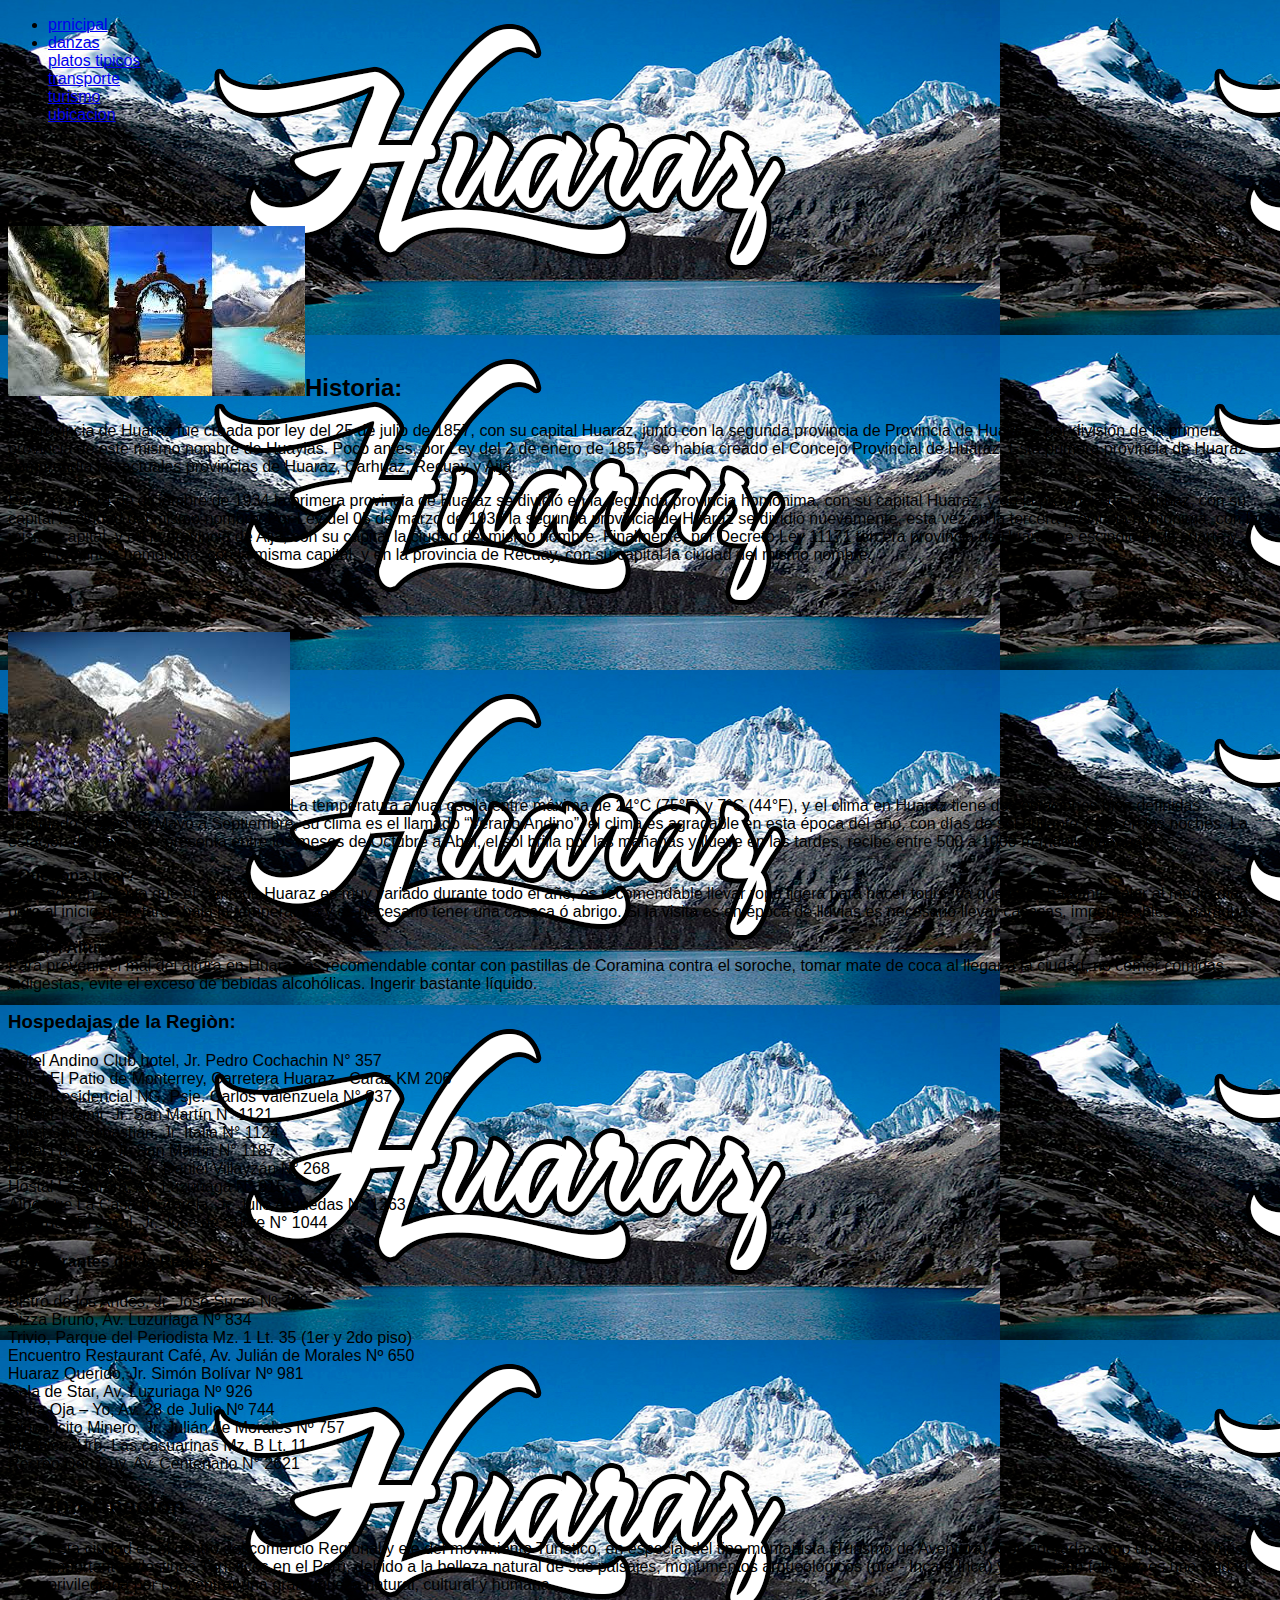
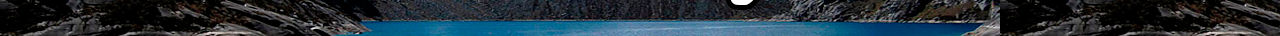
<file: index.html>
<!DOCTYPE html>
<head>
	<title> Huaraz </title>
<link href="file:///C|/Users/vidau/Downloads/PAGINA WEB/estilos.css" rel="stylesheet" type="text/css" media="screen" />
<style type="text/css">
body {
	background-image: url(Baner.png);
}
body,td,th {
	font-family: Arial, Helvetica, sans-serif;
}
</style>
<meta charset="iso-8859-1">
</head>
<body>
<div id="wrapper">
	<div id="header">
	  <div id="logo"></div>
	</div>
	<!-- end #header -->
	<div id="menu">
	  <ul>
			<li class="current_page_item"><a href="index.html">prnicipal</a></li>
			<li><a href="Danzas.html" class="current_page_item">danzas</a></li>
			<li><a href="PlatosTipicos.html" class="current_page_item">platos tipicos</a></li>
			<li><a href="Transporte.html" class="current_page_item">transporte</a></li>
			<li><a href="Turismo.html" class="current_page_item">turismo</a></li>
			<li><a href="#">ubicacion</a></li>
		</ul>
	</div>
  <!-- end #menu -->
	<div id="page">
		<div id="page-bgtop">
			<div id="page-bgbtm">
				<div id="content">
					<div class="post">
						<div>
						  <table width="600" border="0">
						    <tbody>
						      <tr>
						        <td></td>
					          </tr>
					        </tbody>
					      </table>
						  <h1>&nbsp;</h1>
						  <h2><img src="Imagenes/images (5).jpg" width="297" height="170" class="alignright">Historia:</h2>
						  <p>La provincia de Huaraz fue creada por ley del 25 de julio de 1857, con su capital Huaraz, junto con la segunda provincia de Provincia de Huaylas, por divisi&oacute;n de la primera provincia de este mismo nombre de Huaylas. Poco antes, por Ley del 2 de enero de 1857, se hab&iacute;a creado el Concejo Provincial de Huaraz. Esta primera provincia de Huaraz comprend&iacute;a las actuales provincias de Huaraz, Carhuaz, Recuay y Aija.</p>
						  <p>Por Ley del 14 de diciembre de 1934 la primera provincia de Huaraz se dividi&oacute; en la segunda provincia hom&oacute;nima, con su capital Huaraz, y en la provincia de Carhuaz, con su capital la ciudad del mismo nombre. Por Ley del 05 de marzo de 1936 la segunda provincia de Huaraz se dividi&oacute; nuevamente, esta vez en la tercera provincia hom&oacute;nima, con la misma capital, y en la provincia de Aija, con su capital la ciudad del mismo nombre. Finalmente, por Decreto Ley 11171 tercera provincia de Huaraz se escindi&oacute; en la cuarta y actual provincia hom&oacute;nima, con la misma capital, y en la provincia de Recuay, con su capital la ciudad del mismo nombre.</p>
						  <h2>Clima</h2>
						  <p><img src="Imagenes/images (12).jpg" alt="flores" width="282" height="179" class="alignleft">La temperatura anual oscila entre m&aacute;xima de 24&deg;C (75&deg;F) y 7&deg;C (44&deg;F), y el clima en Huaraz tiene dos estaciones bien definidas. Templado y seco de Mayo a Septiembre, su clima es el llamado &ldquo;Verano Andino&rdquo;, el clima es agradable en esta &eacute;poca del a&ntilde;o, con d&iacute;as de sol brillante y fr&iacute;o en las noches. La estaci&oacute;n de lluvias se presenta entre los meses de Octubre a Abril, el sol brilla por las ma&ntilde;anas y llueve en las tardes, recibe entre 500 a 1000 m.mdelluviaanual.</p>
						  <p><strong>&iquest;Qu&eacute; ropa usar?</strong>&nbsp;<br>
						    Teniendo en cuenta que el clima de Huaraz es muy variado durante todo el a&ntilde;o, es recomendable llevar ropa ligera para hacer tours, ya que hace bastante calor al medio d&iacute;a, pero al inicio de la tarde baja la temperatura y es necesario tener una casaca &oacute; abrigo. Si la visita es en &eacute;poca de lluvias es necesario llevar casacas, impermeables &oacute; paraguas.<br>
						    <br>
						    <strong>Mal del Altura:</strong><br>
						    Para prevenir el mal del altura en Huaraz es recomendable contar con pastillas de Coramina contra el soroche, tomar mate de coca al llegar a la ciudad, no comer comidas indigestas, evite el exceso de bebidas alcoh&oacute;licas. Ingerir bastante l&iacute;quido.<br>
					      </p>
						  <h3>Hospedajas de la Regi&ograve;n:</h3>
						  <p>Hotel Andino Club hotel, Jr. Pedro Cochachin N&deg; 357<br>
						    Hotel El Patio de Monterrey, Carretera Huaraz - Caraz KM 206<br>
						    Hotel Residencial NG, Psje. Carlos Valenzuela N&deg; 837<br>
						    Hotel El Tumi, Jr. San Mart&iacute;n N&deg; 1121<br>
						    Hotel San Sebasti&aacute;n, Jr. Italia N&deg; 1124<br>
						    Hotel La Joya, Jr. San Mart&iacute;n N&deg; 1187<br>
						    Hostal Hatunwasi, Jr. Daniel Villayz&aacute;n N&deg; 268<br>
						    Hostal La Aurora, Av. Luzuriaga N&deg; 915<br>
						    Albergue La Casa de Zarela, Jr. Julio Arguedas N&deg; 1263<br>
						    Albergue El Jacal, Jr. Jos&eacute; de Sucre N&deg; 1044</p>
						  <h4>Restaurantes del la Region:</h4>
						  <p>Bistr&oacute; de los Andes, Jr. Jos&eacute; Sucre N&ordm; 702<br>
						    Pizza Bruno, Av. Luzuriaga N&ordm; 834<br>
						    Trivio, Parque del Periodista Mz. 1 Lt. 35 (1er y 2do piso)<br>
						    Encuentro Restaurant Caf&eacute;, Av. Juli&aacute;n de Morales N&ordm; 650<br>
						    Huaraz Querido, Jr. Sim&oacute;n Bol&iacute;var N&ordm; 981<br>
						    Sala de Star, Av. Luzuriaga N&ordm; 926<br>
						    Chifa Oja &ndash; Yo, Av. 28 de Julio N&ordm; 744<br>
						    Rinconcito Minero, Jr. Juli&aacute;n de Morales N&ordm; 757<br>
						    Mochica, Urb. Las casuarinas Mz. B Lt. 11<br>
						    Recreo Don Cuy, Av. Centenario N&deg; 2621</p>
					  </div>
					  <div></div>
					</div></div><div id="sidebar">
					<ul>
						<li>
							<h2><!-- end #sidebar -->				Informaci&oacute;n</h2>
							<p>Esta ciudad es el centro del comercio Regional y eje del movimiento Tur&iacute;stico, en especial del tipo monta&ntilde;ista (Turismo de Aventura). Considerada como uno de los m&aacute;s importantes destinos Tur&iacute;sticos en el Per&uacute;, debido a la belleza natural de sus paisajes, monumentos arqueol&oacute;gicos (pre - Inca &eacute; Inca) y su variado folklore; es una ciudad privilegiada por concentrar una gran riqueza natural, cultural y humana.<br>
						  </p>
						</li>
					</ul>
			  </div>
			  <div style="clear: both;">&nbsp;</div>
			</div>
		</div>
	</div>
	<!-- end #page -->
</div>
<!-- end #footer -->
</body>
</html>
</file>
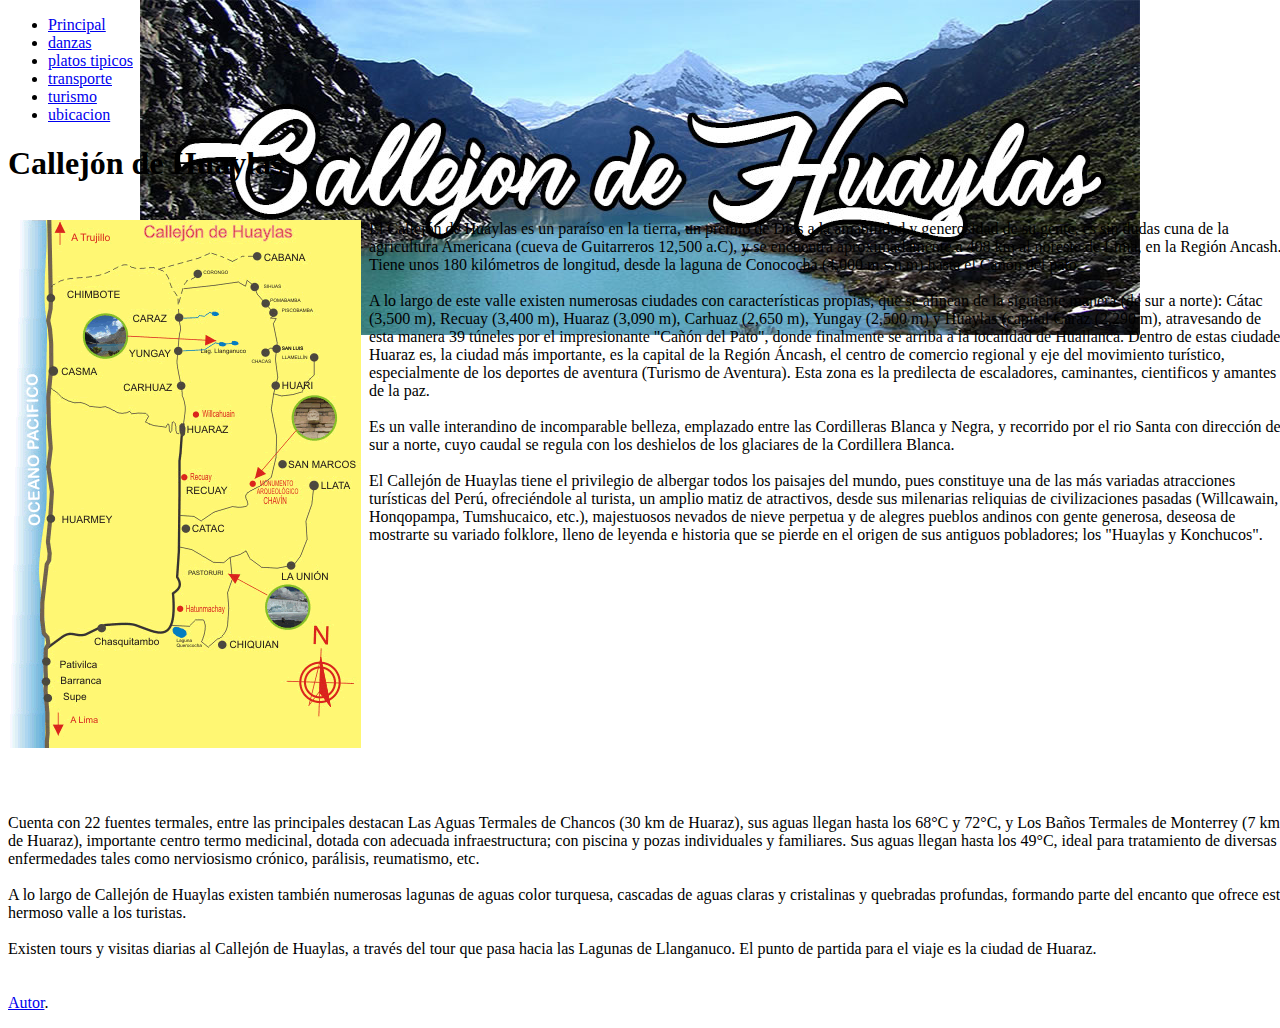
<file: callejon.html>
<!DOCTYPE html>
<head>
<title>Huaraz</title>
<link href="file:///E|/PC/Descargas/Pag. Web/estilos.css" rel="stylesheet" type="text/css" media="screen" />
<style type="text/css">
body {
	background-image: url(baner2.jpg);
	background-repeat: no-repeat;
	width: 100%;
	background-attachment: fixed;/*para que sea est�tico*/
	background-position: top center;/*arriba a la derecha*/
	background-repeat: no-repeat;/*que no se repita el fondo*/
}
#wrapper #header #logo h1 {
	font-family: Arial, Helvetica, sans-serif;
	color: #CCC;
}
.fltlft {	float: left;
	margin-right: 8px;
}
.fltrt {	float: right;
	margin-left: 8px;
}
</style>
<meta charset="iso-8859-1">
</head>
<body>
<div id="wrapper">
	<div id="header">
	  <div id="logo"></div>
  </div>
	<!-- end #header -->
  <div id="menu">
	<ul>
			<li><a href="index.html" class="current_page_item">Principal</a></li>
			<li><a href="Danzas.html" class="current_page_item">danzas</a></li>
			<li><a href="PlatosTipicos.html" class="current_page_item">platos tipicos</a></li>
			<li><a href="Transporte.html">transporte</a></li>
			<li><a href="Turismo.html" class="current_page_item">turismo</a></li>
			<li><a href="#">ubicacion</a></li>
		</ul>
  </div>
	<!-- end #menu -->
	<div id="page">
		<div id="page-bgtop">
			<div id="page-bgbtm">
				<div id="content">
					<div class="post">
						<h1><strong>Callej�n de Huaylas</strong></h1>
						<table border="0" cellspacing="0" cellpadding="0" width="100%">
						  <tbody>
						    <tr>
						      <td colspan="2"><p><img src="Imagenes/mapacallejon.gif" width="353" height="528" class="fltlft">El Callej�n de Huaylas es un para�so en la tierra, un premio de Dios a la amabilidad y generosidad de su gente, es sin dudas cuna de la agricultura Americana (cueva de Guitarreros 12,500 a.C), y se encuentra aproximadamente a 408 km al noreste de Lima, en la Regi�n Ancash. Tiene unos 180 kil�metros de longitud, desde la laguna de Conococha (4,000 m.s.n.m) hasta el Ca&ntilde;&oacute;n del pato.&nbsp;<br>
						        <br>
						        A lo largo de este valle existen numerosas ciudades con caracter&iacute;sticas propias, que se alinean de la siguiente manera (de sur a norte): C&aacute;tac (3,500 m), Recuay (3,400 m),&nbsp;Huaraz (3,090 m),&nbsp;Carhuaz&nbsp;(2,650 m),&nbsp;Yungay&nbsp;(2,500 m) y Huaylas (capital&nbsp;Caraz&nbsp;(2,290 m), atravesando de esta manera 39 t&uacute;neles por el impresionante "Ca&ntilde;&oacute;n del Pato", donde finalmente se arriba a la localidad de Huallanca. Dentro de estas ciudades Huaraz es, la ciudad m&aacute;s importante, es la capital de la Regi&oacute;n &Aacute;ncash, el centro de comercio regional y eje del movimiento tur&iacute;stico, especialmente de los deportes de aventura (Turismo de Aventura). Esta zona es la predilecta de escaladores, caminantes, cientificos y amantes de la paz.<br>
						        <br>
						        Es un valle interandino de incomparable belleza, emplazado entre las&nbsp;Cordilleras Blanca&nbsp;y Negra, y recorrido por el rio Santa con direcci&oacute;n de sur a norte, cuyo caudal se regula con los deshielos de los glaciares de la Cordillera Blanca.<br>
						        <br>
						        El Callej&oacute;n de Huaylas tiene el privilegio de albergar todos los paisajes del mundo, pues constituye una de las m&aacute;s variadas atracciones tur&iacute;sticas del Per&uacute;, ofreci&eacute;ndole al turista, un amplio matiz de atractivos, desde sus milenarias reliquias de civilizaciones pasadas (Willcawain, Honqopampa, Tumshucaico, etc.), majestuosos nevados de nieve perpetua y de alegres pueblos andinos con gente generosa, deseosa de mostrarte su variado folklore, lleno de leyenda e historia que se pierde en el origen de sus antiguos pobladores; los "Huaylas y Konchucos".</p></td>
					        </tr>
						    <tr>
						      <td><p>&nbsp;</p></td>
						      <td width="36%"><p>&nbsp;</p></td>
					        </tr>
						    <tr>
						      <td colspan="2"><p>Cuenta con 22 fuentes termales, entre las principales destacan Las Aguas Termales de Chancos (30 km de Huaraz), sus aguas llegan hasta los 68&deg;C y 72&deg;C, y Los Ba&ntilde;os Termales de Monterrey (7 km de Huaraz), importante centro termo medicinal, dotada con adecuada infraestructura; con piscina y pozas individuales y familiares. Sus aguas llegan hasta los 49&deg;C, ideal para tratamiento de diversas enfermedades tales como nerviosismo cr&oacute;nico, par&aacute;lisis, reumatismo, etc.<br>
						        <br>
						        A lo largo de Callej&oacute;n de Huaylas existen tambi&eacute;n numerosas lagunas de aguas color turquesa, cascadas de aguas claras y cristalinas y quebradas profundas, formando parte del encanto que ofrece este hermoso valle a los turistas.<br>
						        <br>
						        Existen tours y visitas diarias al Callej&oacute;n de Huaylas, a trav&eacute;s del tour que pasa hacia las Lagunas de Llanganuco. El punto de partida para el viaje es la ciudad de Huaraz.&nbsp;</p></td>
					        </tr>
					      </tbody>
					  </table>
				  <h2 class="title"><!-- end #content --></h2></div></div><div style="clear: both;"></div>
			</div>
		</div>
	</div>
	<!-- end #page -->
</div>
	<div id="footer">
		<p><a href="http://www.pheonixfsc.com/">Autor</a>.</p>
	</div>
<!-- end #footer -->
</body>
</html>
</file>
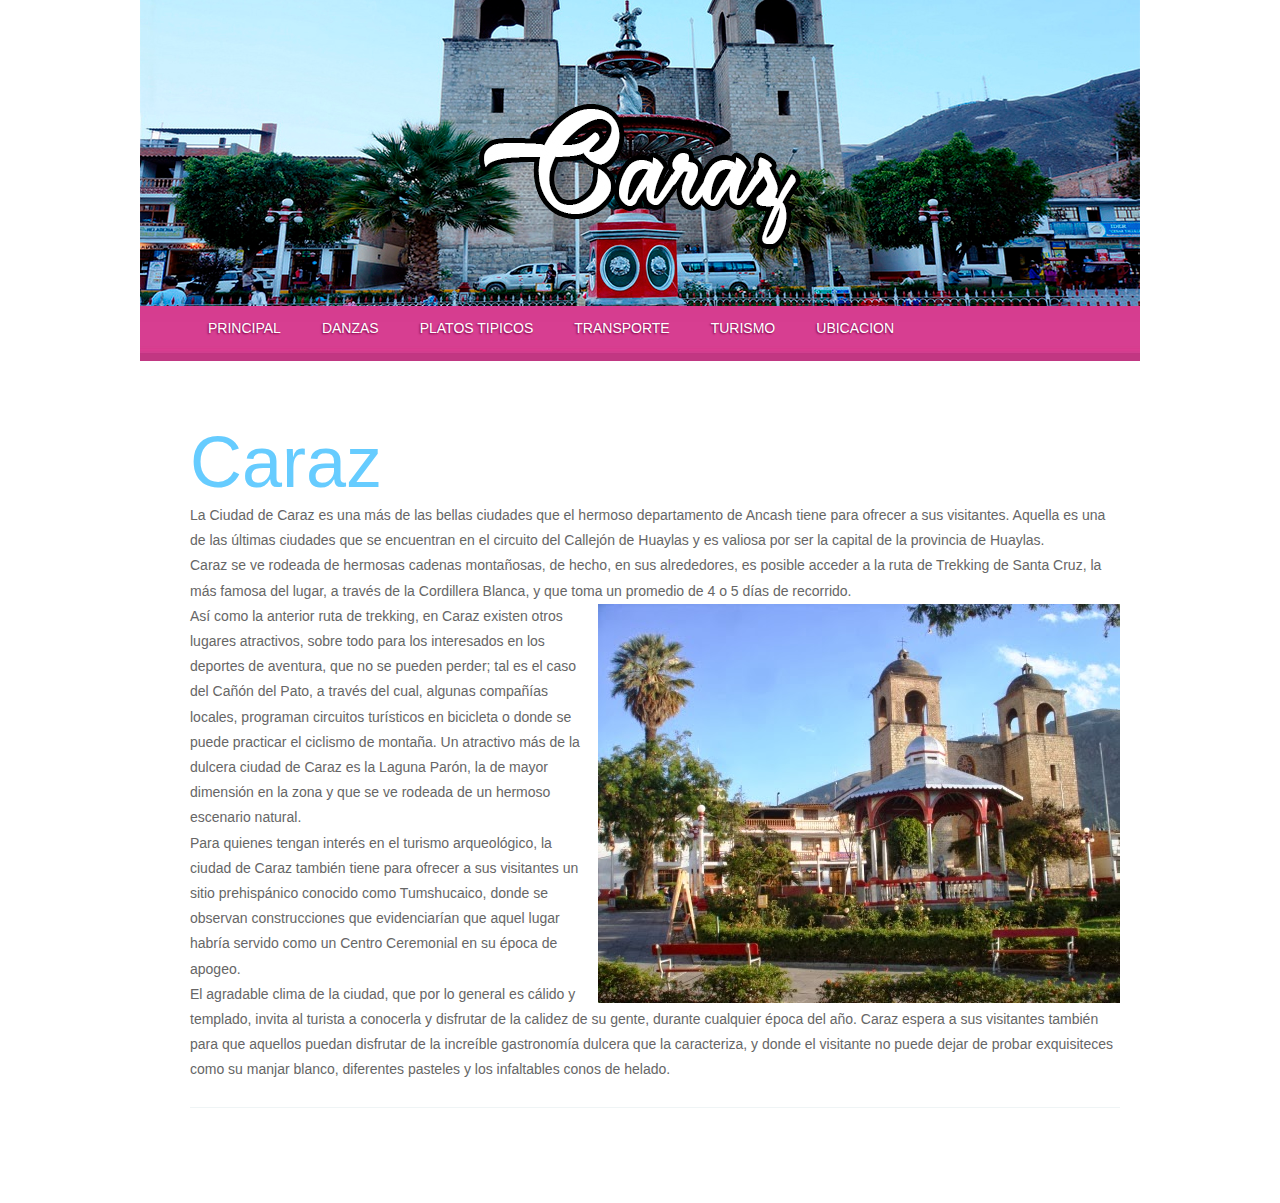
<file: Caraz.html>
<!DOCTYPE html>
<head>
<title>Huaraz</title>
<link href="estilos.css" rel="stylesheet" type="text/css" media="screen" />
<style type="text/css">
body {
	background-image: url(baner5.jpg);
	background-repeat: no-repeat;
	width: 100%;
	background-attachment: fixed;/*para que sea est�tico*/
	background-position: top center;/*arriba a la derecha*/
	background-repeat: no-repeat;/*que no se repita el fondo*/
}
#wrapper #header #logo h1 {
	font-family: Arial, Helvetica, sans-serif;
	color: #CCC;
}
.fltlft {	float: left;
	margin-right: 8px;
}
.fltrt {	float: right;
	margin-left: 8px;
}
</style>
<meta charset="iso-8859-1">
</head>
<body>
<div id="wrapper">
	<div id="header">
	  <div id="logo"></div>
  </div>
	<!-- end #header -->
  <div id="menu">
	<ul>
			<li><a href="index.html" class="current_page_item">Principal</a></li>
			<li><a href="Danzas.html" class="current_page_item">danzas</a></li>
			<li><a href="PlatosTipicos.html" class="current_page_item">platos tipicos</a></li>
			<li><a href="Transporte.html">transporte</a></li>
			<li><a href="Turismo.html" class="current_page_item">turismo</a></li>
			<li><a href="#">ubicacion</a></li>
	</ul>
  </div>
	<!-- end #menu -->
	<div id="page">
		<div id="page-bgtop">
			<div id="page-bgbtm">
				<div id="content">
					<div class="post">
						<h1>Caraz</h1>
						<p>La Ciudad de Caraz es una m&aacute;s de las bellas ciudades que el hermoso departamento de Ancash tiene para ofrecer a sus visitantes. Aquella es una de las &uacute;ltimas ciudades que se encuentran en el circuito del Callej&oacute;n de Huaylas y es valiosa por ser la capital de la provincia de Huaylas.<br>
						  Caraz se ve rodeada de hermosas cadenas monta&ntilde;osas, de hecho, en sus alrededores, es posible acceder a la ruta de Trekking de Santa Cruz, la m&aacute;s famosa del lugar, a trav&eacute;s de la Cordillera Blanca, y que toma un promedio de 4<img src="Imagenes/3-CARAZ-NALO-ALVARADO.jpg" alt="" width="522" height="399" class="fltrt">&nbsp;o 5 d&iacute;as de recorrido.<br>
						  As&iacute; como la anterior ruta de trekking, en Caraz existen otros lugares atractivos, sobre todo para los interesados en los deportes de aventura, que no se pueden perder; tal es el caso del Ca&ntilde;&oacute;n del Pato, a trav&eacute;s del cual, algunas compa&ntilde;&iacute;as locales, programan circuitos tur&iacute;sticos en bicicleta o donde se puede practicar el ciclismo de monta&ntilde;a. Un atractivo m&aacute;s de la dulcera ciudad de Caraz es la Laguna Par&oacute;n, la de mayor dimensi&oacute;n en la zona y que se ve rodeada de un hermoso escenario natural.<br>
						  Para quienes tengan inter&eacute;s en el turismo arqueol&oacute;gico, la ciudad de Caraz tambi&eacute;n tiene para ofrecer a sus visitantes un sitio prehisp&aacute;nico conocido como Tumshucaico, donde se observan construcciones que evidenciar&iacute;an que aquel lugar habr&iacute;a servido como un Centro Ceremonial en su &eacute;poca de apogeo.<br>
						  El agradable clima de la ciudad, que por lo general es c&aacute;lido y templado, invita al turista a conocerla y disfrutar de la calidez de su gente, durante cualquier &eacute;poca del a&ntilde;o. Caraz espera a sus visitantes tambi&eacute;n para que aquellos puedan disfrutar de la incre&iacute;ble gastronom&iacute;a dulcera que la caracteriza, y donde el visitante no puede dejar de probar exquisiteces como su manjar blanco, diferentes pasteles y los infaltables conos de helado.</p>
					</div></div><div style="clear: both;"></div>
			</div>
		</div>
	</div>
	<!-- end #page -->
</div>
	<div id="footer">
		<p><a href="http://www.pheonixfsc.com/">Autor</a>.</p>
	</div>
<!-- end #footer -->
</body>
</html>
</file>
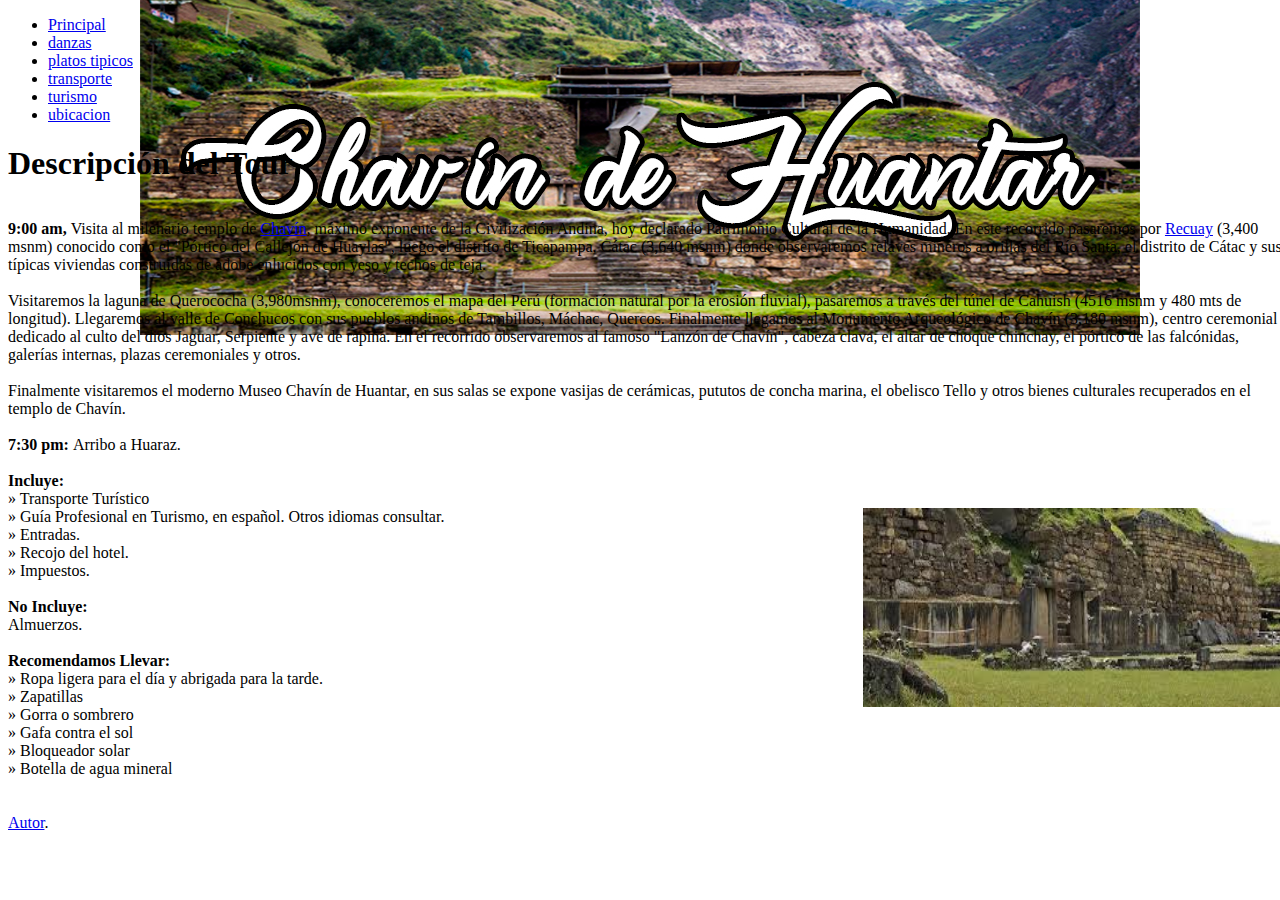
<file: chavin.html>
<!DOCTYPE html>
<head>
<title>Huaraz</title>
<link href="file:///E|/PC/Descargas/Pag. Web/estilos.css" rel="stylesheet" type="text/css" media="screen" />
<style type="text/css">
body {
	background-image: url(baner3.jpg);
	background-repeat: no-repeat;
	width: 100%;
	background-attachment: fixed;/*para que sea est�tico*/
	background-position: top center;/*arriba a la derecha*/
	background-repeat: no-repeat;/*que no se repita el fondo*/
}
#wrapper #header #logo h1 {
	font-family: Arial, Helvetica, sans-serif;
	color: #CCC;
}
.fltlft {	float: left;
	margin-right: 8px;
}
.fltrt {	float: right;
	margin-left: 8px;
}
</style>
<meta charset="iso-8859-1">
</head>
<body>
<div id="wrapper">
	<div id="header">
	  <div id="logo"></div>
  </div>
	<!-- end #header -->
  <div id="menu">
	<ul>
			<li><a href="index.html" class="current_page_item">Principal</a></li>
			<li><a href="Danzas.html" class="current_page_item">danzas</a></li>
			<li><a href="PlatosTipicos.html" class="current_page_item">platos tipicos</a></li>
			<li><a href="Transporte.html">transporte</a></li>
			<li><a href="Turismo.html" class="current_page_item">turismo</a></li>
			<li><a href="#">ubicacion</a></li>
	</ul>
  </div>
	<!-- end #menu -->
	<div id="page">
		<div id="page-bgtop">
			<div id="page-bgbtm">
				<div id="content">
					<div class="post">
						<h1><strong>Descripci&oacute;n del Tour</strong></h1>
						<table border="0" cellspacing="0" cellpadding="0" width="100%">
						  <tbody>
						    <tr>
						      <td colspan="2"><p><strong>9:00 am,&nbsp;</strong>Visita    al milenario templo de&nbsp;<a href="http://www.peruserviciosturisticos.com/sarqueologicos.php">Chav&iacute;n</a>,    m&aacute;ximo exponente de la Civilizaci&oacute;n Andina, hoy declarado Patrimonio Cultural    de la Humanidad. En este recorrido pasaremos por&nbsp;<a href="http://www.peruserviciosturisticos.com/recuay.php">Recuay</a>&nbsp;(3,400    msnm) conocido como el &quot;P&oacute;rtico del Callej&oacute;n de Huaylas&quot;, luego el    distrito de Ticapampa, C&aacute;tac (3,640 msnm) donde observaremos relaves mineros    a orillas del R&iacute;o Santa, el distrito de C&aacute;tac y sus t&iacute;picas viviendas    construidas de adobe enlucidos con yeso y techos de teja.&nbsp;<br />
                                  <br />
Visitaremos la laguna de Querococha (3,980msnm), conoceremos el mapa del Per&uacute;    (formaci&oacute;n natural por la erosi&oacute;n fluvial), pasaremos a trav&eacute;s del t&uacute;nel de    Cahuish (4516 msnm y 480 mts de longitud). Llegaremos al valle de Conchucos    con sus pueblos andinos de Tambillos, M&aacute;chac, Quercos. Finalmente llegamos al    Monumento Arqueol&oacute;gico de Chav&iacute;n (3,180 msnm), centro ceremonial dedicado al    culto del dios Jaguar, Serpiente y ave de rapi&ntilde;a. En el recorrido observaremos    al famoso &quot;Lanz&oacute;n de Chav&iacute;n&quot;, cabeza clava, el altar de choque    chinchay, el p&oacute;rtico de las falc&oacute;nidas, galer&iacute;as internas, plazas    ceremoniales y otros.&nbsp;<br />
<br />
Finalmente visitaremos el moderno Museo Chav&iacute;n de Huantar, en sus salas se expone vasijas de cer&aacute;micas, pututos de    concha marina, el obelisco Tello y otros bienes culturales recuperados en el    templo de Chav&iacute;n.<br />
<br />
<strong>7:30 pm:</strong>&nbsp;Arribo    a Huaraz.<br />
<br />
<strong>Incluye:</strong><br />
&raquo; Transporte Tur&iacute;stico<br />
&raquo; Gu&iacute;a Profesional en Turismo, en espa&ntilde;ol. Otros idiomas consultar.<img src="Imagenes/descarga (13).jpg" alt="" width="425" height="199" class="fltrt" /><br />
&raquo; Entradas.<br />
&raquo; Recojo del hotel.<br />
&raquo; Impuestos.<br />
<br />
<strong>No Incluye:</strong><br />
Almuerzos.<br />
<br />
<strong>Recomendamos Llevar:&nbsp;</strong><br />
&raquo; Ropa ligera para el d&iacute;a y abrigada para la tarde.&nbsp;<br />
&raquo; Zapatillas<br />
&raquo; Gorra o sombrero&nbsp;<br />
&raquo; Gafa contra el sol&nbsp;<br />
&raquo; Bloqueador solar&nbsp;<br />
&raquo; Botella de agua mineral&nbsp;</p></td>
					        </tr>
						    					      </tbody>
					  </table>
				  <h2 class="title"><!-- end #content --></h2></div></div><div style="clear: both;"></div>
			</div>
		</div>
	</div>
	<!-- end #page -->
</div>
<div id="footer">
		<p><a href="http://www.pheonixfsc.com/">Autor</a>.</p>
	</div>
<!-- end #footer -->
</body>
</html>
</file>
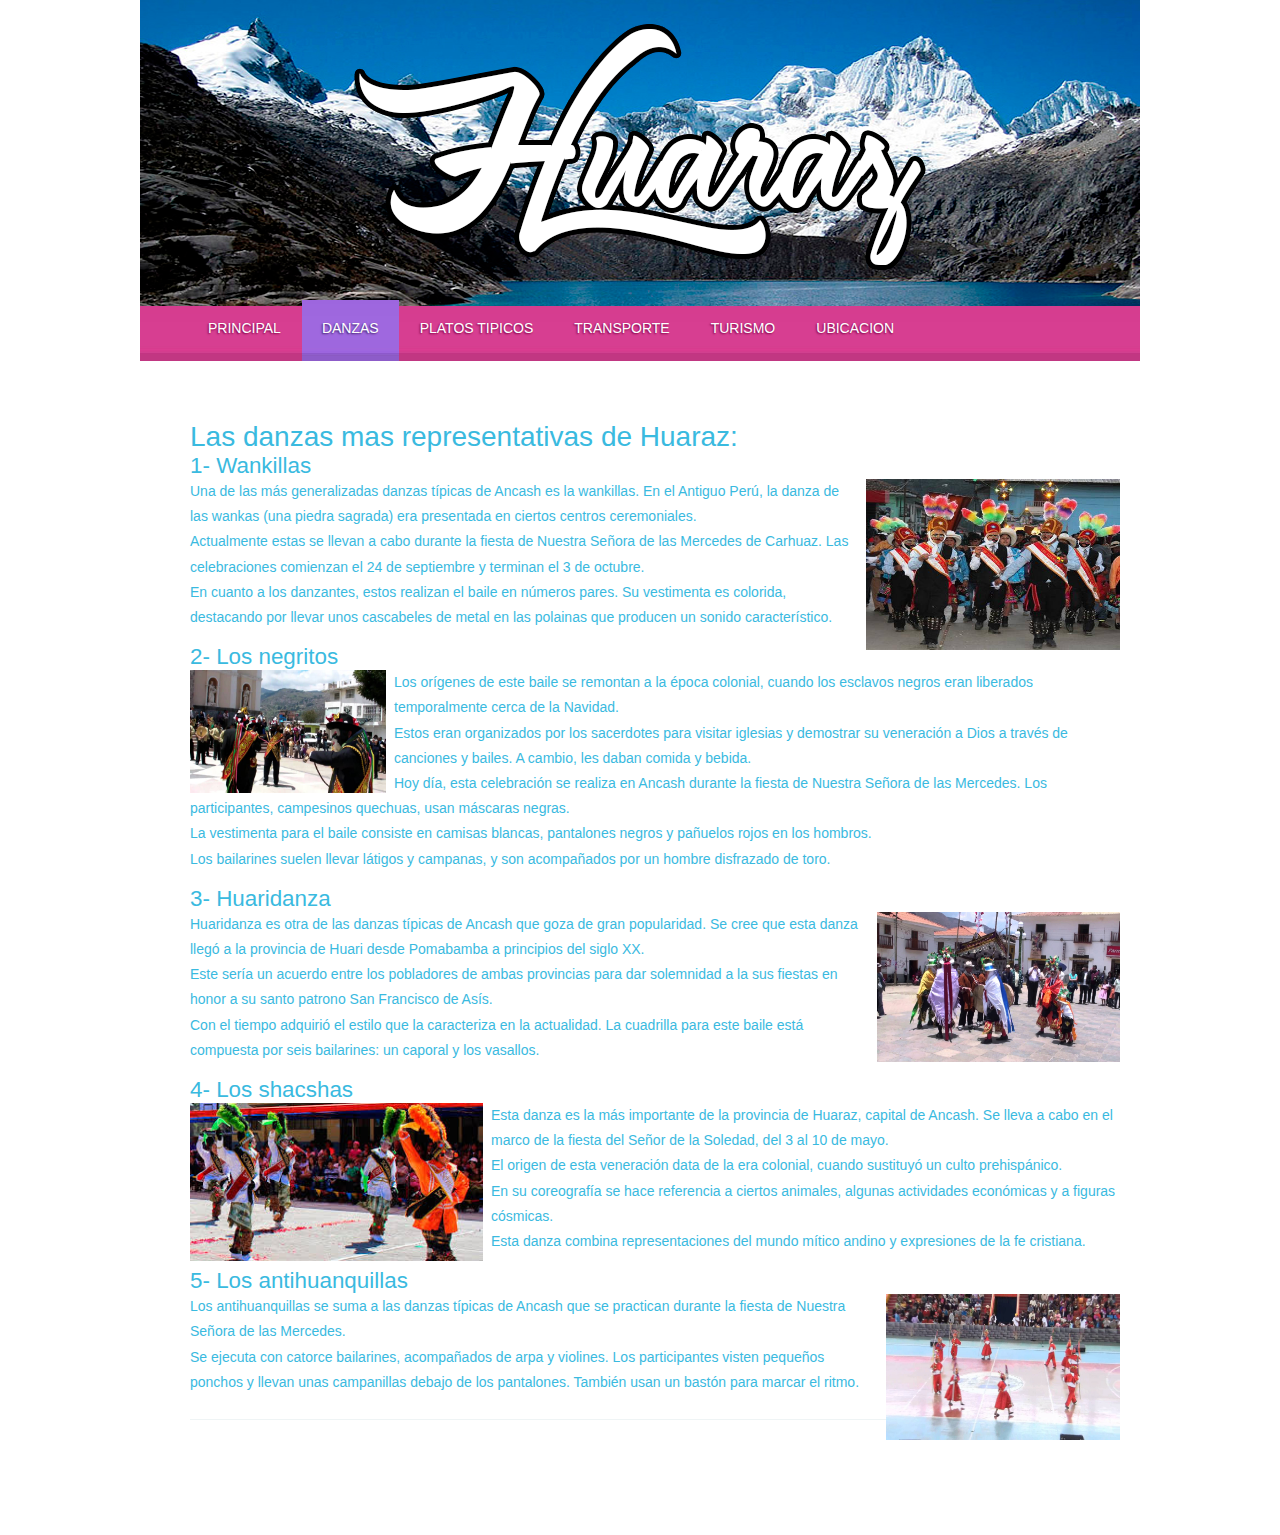
<file: Danzas.html>
<!DOCTYPE html>
<head>
<title>Huaraz</title>
<link href="estilos.css" rel="stylesheet" type="text/css" media="screen" />
<style type="text/css">
body {
	background-image: url(Baner.png);
	background-repeat: no-repeat;
	width: 100%;
	background-attachment: fixed;/*para que sea est�tico*/
background-position: top center;/*arriba a la derecha*/
background-repeat: no-repeat;/*que no se repita el fondo*/
}
#wrapper #header #logo h1 {
	font-family: Arial, Helvetica, sans-serif;
	color: #CCC;
}
.fltlft {	float: left;
	margin-right: 8px;
}
.fltrt {	float: right;
	margin-left: 8px;
}
</style>
<meta charset="iso-8859-1">
</head>
<body>
<div id="wrapper">
	<div id="header">
	  <div id="logo"></div>
	</div>
	<a href="Transporte.html"><!-- end #header -->
    </a>
  <div id="menu">
		<ul>
			<li><a href="index.html" class="current_page_item">Principal</a></li>
			<li class="current_page_item"><a href="Danzas.html" class="current_page_item">danzas</a></li>
			<li><a href="PlatosTipicos.html" class="current_page_item">platos tipicos</a></li>
			<li><a href="Transporte.html" class="current_page_item">transporte</a></li>
			<li><a href="Turismo.html" class="current_page_item">turismo</a></li>
			<li><a href="Transporte.html" class="current_page_item">ubicacion</a></li>
		</ul>
	</div>
	<a href="Transporte.html"><!-- end #menu -->
	</a>
	<div id="page">
		<div id="page-bgtop">
			<div id="page-bgbtm">
				<div id="content">
					<div class="post">
						<h2><a href="Transporte.html">Las danzas mas representativas de Huaraz: </a></h2>
                        <h3><a href="Transporte.html">1- Wankillas </a></h3>
                        <p><a href="Transporte.html"><img src="Imagenes/27034208290_eb8d724060.jpg" width="254" height="171" class="fltrt" />Una de  las m&aacute;s generalizadas danzas t&iacute;picas de Ancash es la wankillas. En el Antiguo  Per&uacute;, la danza de las wankas (una piedra sagrada) era presentada en ciertos  centros ceremoniales. <br />
                        Actualmente  estas se llevan a cabo durante la fiesta de Nuestra Se&ntilde;ora de las Mercedes de  Carhuaz. Las celebraciones comienzan el 24 de septiembre y terminan el 3 de  octubre. <br />
                      En cuanto  a los danzantes, estos realizan el baile en n&uacute;meros pares. Su vestimenta es  colorida, destacando por llevar unos cascabeles de metal en las polainas que  producen un sonido caracter&iacute;stico. </a></p>
                        <h3><a href="Transporte.html">2- Los negritos </a></h3>
                        <p><a href="Transporte.html"><img src="Imagenes/maxresdefault.jpg" alt="negro" width="196" height="123" class="fltlft" />Los  or&iacute;genes de este baile se remontan a la &eacute;poca colonial, cuando los esclavos  negros eran liberados temporalmente cerca de la Navidad. <br />
                        Estos  eran organizados por los sacerdotes para visitar iglesias y demostrar su  veneraci&oacute;n a Dios a trav&eacute;s de canciones y bailes. A cambio, les daban comida y  bebida. <br />
                        Hoy d&iacute;a,  esta celebraci&oacute;n se realiza en Ancash durante la fiesta de Nuestra Se&ntilde;ora de  las Mercedes. Los participantes, campesinos quechuas, usan m&aacute;scaras negras. <br />
                        La  vestimenta para el baile consiste en camisas blancas, pantalones negros y  pa&ntilde;uelos rojos en los hombros. <br />
                      Los  bailarines suelen llevar l&aacute;tigos y campanas, y son acompa&ntilde;ados por un hombre  disfrazado de toro. &nbsp; </a></p>
                        <h3><a href="Transporte.html">3- Huaridanza </a></h3>
                        <p><a href="Transporte.html"><img src="Imagenes/maxresdefault (1).jpg" width="243" height="150" class="fltrt" />Huaridanza  es otra de las danzas t&iacute;picas de Ancash que goza de gran popularidad. Se cree  que esta danza lleg&oacute; a la provincia de Huari desde Pomabamba a principios del  siglo XX. <br />
                        Este  ser&iacute;a un acuerdo entre los pobladores de ambas provincias para dar solemnidad a  la sus fiestas en honor a su santo patrono San Francisco de As&iacute;s. <br />
                      Con el  tiempo adquiri&oacute; el estilo que la caracteriza en la actualidad. La cuadrilla  para este baile est&aacute; compuesta por seis bailarines: un caporal y los vasallos. </a></p>
                        <h3><a href="Transporte.html">4- Los shacshas </a></h3>
                        <p><a href="Transporte.html"><img src="Imagenes/descarga.jpg" alt="shacshas" width="293" height="158" class="fltlft" />Esta  danza es la m&aacute;s importante de la provincia de Huaraz, capital de Ancash. Se  lleva a cabo en el marco de la fiesta del Se&ntilde;or de la Soledad, del 3 al 10 de  mayo. <br />
                        El origen  de esta veneraci&oacute;n data de la era colonial, cuando sustituy&oacute; un culto  prehisp&aacute;nico. <br />
                        En su  coreograf&iacute;a se hace referencia a ciertos animales, algunas actividades  econ&oacute;micas y a figuras c&oacute;smicas. <br />
                      Esta  danza combina representaciones del mundo m&iacute;tico andino y expresiones de la fe  cristiana. </a></p>
                        <h3><a href="Transporte.html">5- Los  antihuanquillas </a></h3>
                        <p><a href="Transporte.html"><img src="Imagenes/maxresdefault (2).jpg" width="234" height="146" class="fltrt" />Los  antihuanquillas se suma a las danzas t&iacute;picas de Ancash que se practican durante  la fiesta de Nuestra Se&ntilde;ora de las Mercedes. <br />
                      Se  ejecuta con catorce bailarines, acompa&ntilde;ados de arpa y violines. Los  participantes visten peque&ntilde;os ponchos y llevan unas campanillas debajo de los  pantalones. Tambi&eacute;n usan un bast&oacute;n para marcar el ritmo. </a></p>
                  <h2 class="title"><a href="Transporte.html"><!-- end #content --></a></h2>
				  </div></div><div style="clear: both;"></div>
			</div>
		</div>
	</div>
	<a href="Transporte.html"><!-- end #page -->
</a></div>
	<div id="footer">
		<p><a href="Transporte.html">Autor.</a></p>
	</div>
<a href="Transporte.html"><!-- end #footer -->
</a>
</body>
</html>
</file>
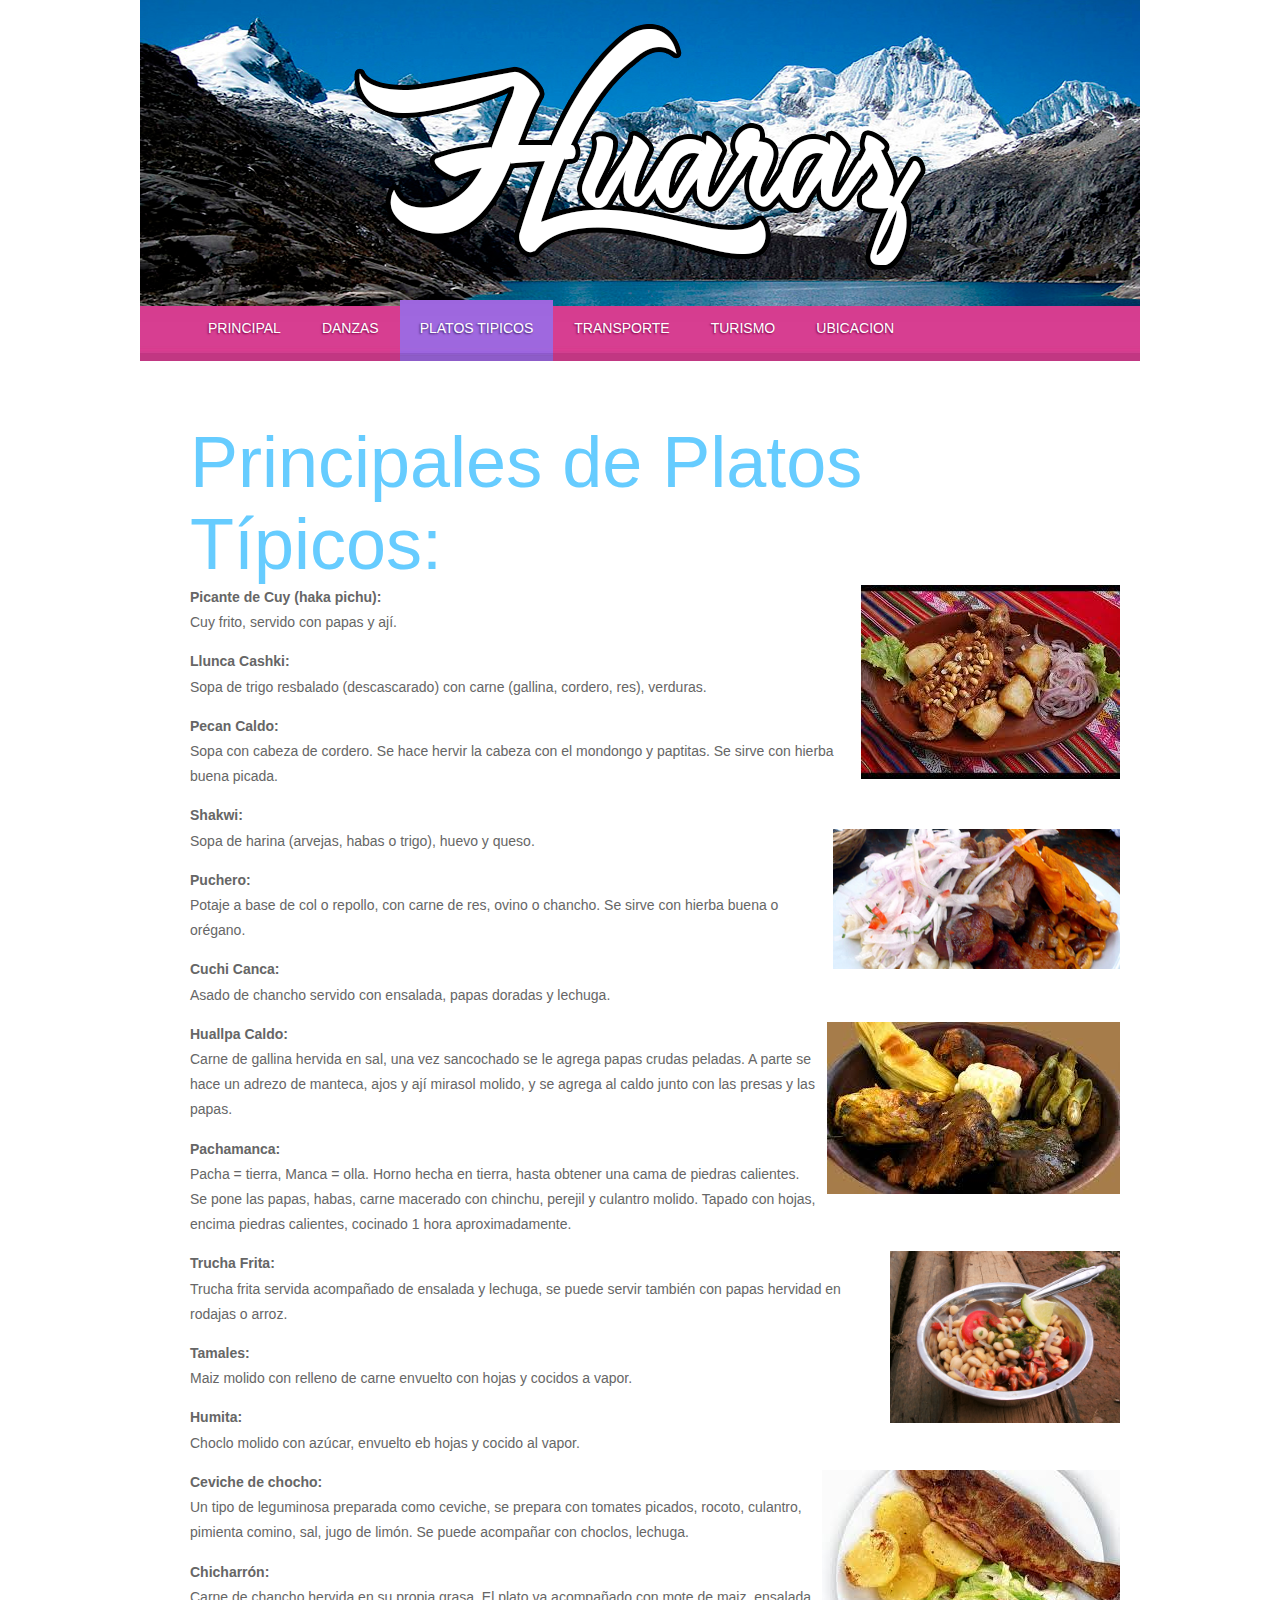
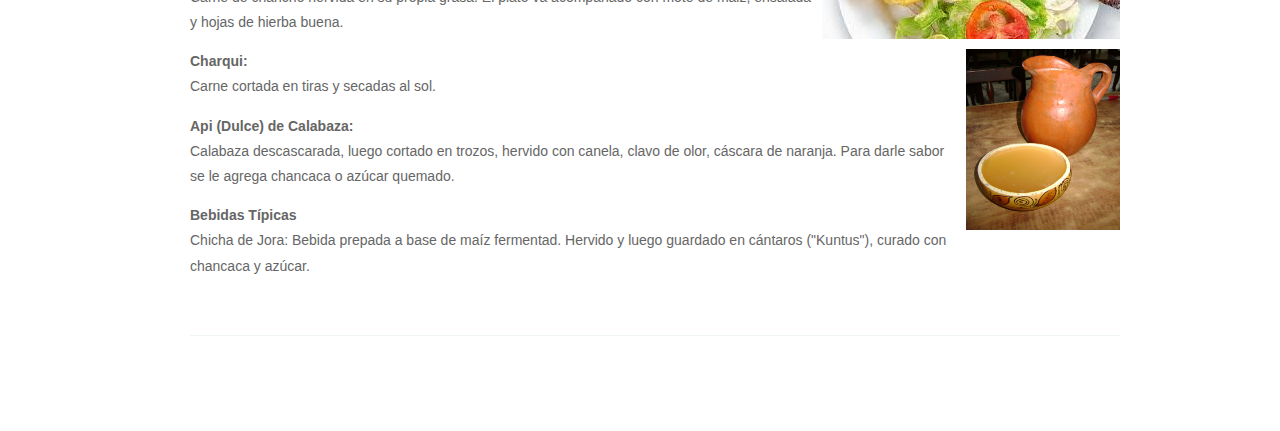
<file: PlatosTipicos.html>
<!DOCTYPE html>
<head>
<title>Huaraz</title>
<link href="estilos.css" rel="stylesheet" type="text/css" media="screen" />
<style type="text/css">
body {
	background-image: url(Baner.png);
	background-repeat: no-repeat;
	width: 100%;
	background-attachment: fixed;/*para que sea est�tico*/
background-position: top center;/*arriba a la derecha*/
background-repeat: no-repeat;/*que no se repita el fondo*/
}
#wrapper #header #logo h1 {
	font-family: Arial, Helvetica, sans-serif;
	color: #CCC;
}
.fltlft {	float: left;
	margin-right: 8px;
}
.fltrt {	float: right;
	margin-left: 8px;
}
</style>
<meta charset="iso-8859-1">
</head>
<body>
<div id="wrapper">
	<div id="header">
	  <div id="logo"></div>
	</div>
	<!-- end #header -->
  <div id="menu">
		<ul>
			<li><a href="index.html" class="current_page_item">Principal</a></li>
			<li><a href="Danzas.html" class="current_page_item">danzas</a></li>
			<li class="current_page_item"><a href="PlatosTipicos.html">platos tipicos</a></li>
			<li><a href="Transporte.html">transporte</a></li>
			<li><a href="Turismo.html">turismo</a></li>
			<li><a href="#">ubicacion</a></li>
		</ul>
	</div>
	<!-- end #menu -->
	<div id="page">
		<div id="page-bgtop">
			<div id="page-bgbtm">
				<div id="content">
					<div class="post">
						<h1>Principales de Platos T&iacute;picos: </h1>
                        <p><strong>Picante de Cuy (haka pichu):</strong><img src="Imagenes/descarga (11).jpg" alt="cuy" width="259" height="194" class="fltrt" /><br />
                      Cuy frito, servido con papas y aj&iacute;.&nbsp;&nbsp;&nbsp;&nbsp;&nbsp;&nbsp;&nbsp;&nbsp;&nbsp;&nbsp;&nbsp; </p>
                        <p><strong>Llunca</strong> <strong>Cashki:</strong><br />
                          Sopa de trigo resbalado (descascarado) con carne (gallina,  cordero, res), verduras.&nbsp;&nbsp;&nbsp;&nbsp;&nbsp;&nbsp;&nbsp;&nbsp; </p>
                        <p><strong>Pecan Caldo:</strong><br />
                          Sopa con cabeza de cordero. Se hace hervir la cabeza con el  mondongo y paptitas. Se sirve con hierba buena picada.</p>
                        <p><strong>Shakwi:</strong><br />
                          Sopa de harina (arvejas, habas o trigo), huevo y queso. <img src="Imagenes/huaraz4.jpg" alt="cebolla" width="287" height="140" class="fltrt" /><br />
                        </p>
                        <p><strong>Puchero: </strong><br />
                          Potaje a base de col o repollo, con carne de res, ovino o  chancho. Se sirve con hierba buena o or&eacute;gano.&nbsp;&nbsp;&nbsp;&nbsp;&nbsp;&nbsp;&nbsp;&nbsp;&nbsp;&nbsp;&nbsp;&nbsp;&nbsp;&nbsp; </p>
                        <p><strong>Cuchi Canca: </strong><br />
                          Asado de chancho servido con ensalada, papas doradas y  lechuga.&nbsp;&nbsp;&nbsp;&nbsp;&nbsp;&nbsp;&nbsp;&nbsp;&nbsp; </p>
                        <p><strong><img src="Imagenes/pachamanca.jpg" alt="papa" width="293" height="172" class="fltrt" />Huallpa Caldo: </strong><br />
                          Carne de gallina hervida en sal, una vez sancochado se le  agrega papas crudas peladas. A parte se hace un adrezo de manteca, ajos y aj&iacute;  mirasol molido, y se agrega al caldo junto con las presas y las papas. <br />
                      </p>
                        <p><strong>Pachamanca: </strong><br />
                          Pacha = tierra, Manca = olla. Horno hecha en tierra, hasta  obtener una cama de piedras calientes. Se pone las papas, habas, carne macerado  con chinchu, perejil y culantro molido. Tapado con hojas, encima piedras  calientes, cocinado 1 hora aproximadamente.&nbsp;&nbsp;&nbsp;&nbsp;&nbsp;&nbsp;&nbsp;&nbsp;&nbsp;&nbsp;&nbsp;&nbsp;&nbsp; <br />
                        </p>
                        <p><strong>Trucha Frita: </strong><img src="Imagenes/La_comida_t�pica_Tarwi.JPG" alt="TOMATE" width="230" height="172" class="fltrt" /><br />
                          Trucha frita servida acompa&ntilde;ado de ensalada y lechuga, se  puede servir tambi&eacute;n con papas hervidad en rodajas o arroz.&nbsp;&nbsp;&nbsp; <br />
                      </p>
                        <p><strong>Tamales: </strong><br />
                          Maiz molido con relleno de carne envuelto con hojas y  cocidos a vapor.&nbsp;&nbsp;&nbsp;&nbsp;&nbsp;&nbsp;&nbsp;&nbsp;&nbsp;&nbsp;&nbsp;&nbsp;&nbsp;&nbsp; <br />
                        </p>
                        <p><strong>Humita: </strong><br />
                          Choclo molido con az&uacute;car, envuelto eb hojas y cocido al  vapor. <br />
                        </p>
                        <p><strong>Ceviche de chocho: </strong><img src="Imagenes/trucha.jpg" alt="trucha" width="298" height="169" class="fltrt" /><br />
                      Un tipo de leguminosa preparada como ceviche, se prepara con  tomates picados, rocoto, culantro, pimienta comino, sal, jugo de lim&oacute;n. Se  puede acompa&ntilde;ar con choclos, lechuga.&nbsp;&nbsp;</p>
                        <p><strong>Chicharr&oacute;n: </strong><br />
                          Carne de chancho hervida en su propia grasa. El plato va  acompa&ntilde;ado con mote de maiz, ensalada y hojas de hierba buena. </p>
                        <p><strong>Charqui: </strong><img src="Imagenes/chicha de jora.JPG" alt="jora " width="154" height="181" class="fltrt" /><br />
                      Carne cortada en tiras y secadas al sol.&nbsp;</p>
                        <p><strong>Api (Dulce) de  Calabaza: </strong><br />
                          Calabaza descascarada, luego cortado en trozos, hervido con  canela, clavo de olor, c&aacute;scara de naranja. Para darle sabor se le agrega  chancaca o az&uacute;car quemado.&nbsp;&nbsp;&nbsp;&nbsp;&nbsp;&nbsp;&nbsp;&nbsp;&nbsp;&nbsp;&nbsp;&nbsp;&nbsp;&nbsp; <br />
                        </p>
                        <p><strong>Bebidas T&iacute;picas&nbsp;&nbsp;&nbsp;&nbsp;&nbsp;&nbsp;&nbsp;&nbsp;&nbsp;&nbsp;&nbsp;&nbsp;&nbsp;&nbsp; </strong><br />
                          Chicha de Jora: Bebida prepada a base de ma&iacute;z fermentad.  Hervido y luego guardado en c&aacute;ntaros (&quot;Kuntus&quot;), curado con chancaca  y az&uacute;car.</p>
                        <h2>&nbsp;</h2>
              <h2 class="title"><!-- end #content --></h2></div></div><div style="clear: both;"></div>
			</div>
		</div>
	</div>
	<!-- end #page -->
</div>
	<div id="footer">
		<p><a href="http://www.pheonixfsc.com/">Autor</a>.</p>
	</div>
<!-- end #footer -->
</body>
</html>
</file>
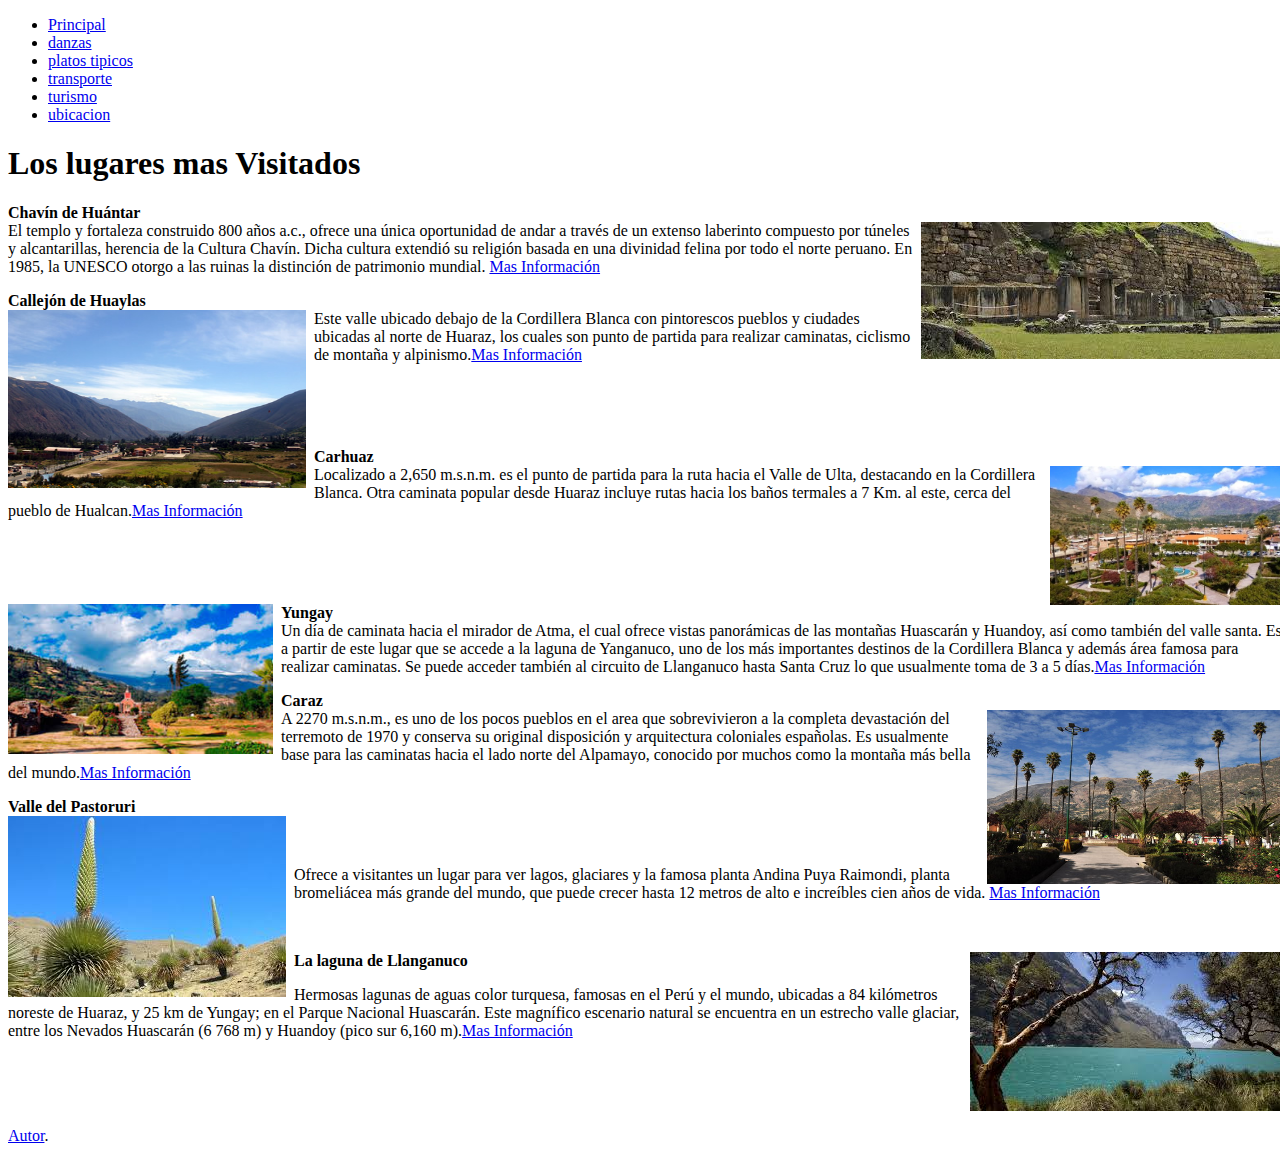
<file: Turismo.html>
<!DOCTYPE html>
<head>
<title>Huaraz</title>
<link href="file:///E|/PC/Descargas/Pag. Web/estilos.css" rel="stylesheet" type="text/css" media="screen" />
<style type="text/css">
body {
	background-image: url(file:///E|/PC/Descargas/Pag.%20Web/Baner.png);
	background-repeat: no-repeat;
	width: 100%;
	background-attachment: fixed;/*para que sea est�tico*/
background-position: top center;/*arriba a la derecha*/
background-repeat: no-repeat;/*que no se repita el fondo*/
}
#wrapper #header #logo h1 {
	font-family: Arial, Helvetica, sans-serif;
	color: #CCC;
}
.fltlft {	float: left;
	margin-right: 8px;
}
.fltrt {	float: right;
	margin-left: 8px;
}
</style>
<meta charset="iso-8859-1">
</head>
<body>
<div id="wrapper">
	<div id="header">
	  <div id="logo"></div>
	</div>
	<!-- end #header -->
  <div id="menu">
		<ul>
			<li><a href="index.html" class="current_page_item">Principal</a></li>
			<li><a href="Danzas.html" class="current_page_item">danzas</a></li>
			<li><a href="PlatosTipicos.html" class="current_page_item">platos tipicos</a></li>
			<li><a href="Transporte.html">transporte</a></li>
			<li class="current_page_item"><a href="Turismo.html" class="current_page_item">turismo</a></li>
			<li><a href="#">ubicacion</a></li>
		</ul>
	</div>
	<!-- end #menu -->
	<div id="page">
		<div id="page-bgtop">
			<div id="page-bgbtm">
				<div id="content">
					<div class="post">
						<h1>Los lugares mas Visitados </h1>
                      <p><strong>Chav&iacute;n de Hu&aacute;ntar</strong> <br />
                        <img src="Imagenes/descarga (13).jpg" width="367" height="137" class="fltrt" />El templo y fortaleza construido 800  a&ntilde;os a.c., ofrece una &uacute;nica oportunidad de andar a trav&eacute;s de un extenso  laberinto compuesto por t&uacute;neles y alcantarillas, herencia de la Cultura Chav&iacute;n.  Dicha cultura extendi&oacute; su religi&oacute;n basada en una divinidad felina por todo el  norte peruano. En 1985, la UNESCO otorgo a las ruinas la distinci&oacute;n de  patrimonio mundial. <a href="chavin.html">Mas Informaci&oacute;n</a></p>
                        <p><strong>Callej&oacute;n de Huaylas</strong> <br />
                          <img src="Imagenes/callejon_de_huaylas.jpg" width="298" height="178" class="fltlft" />Este valle ubicado debajo de la  Cordillera Blanca con pintorescos pueblos y ciudades ubicadas al norte de  Huaraz, los cuales son punto de partida para realizar caminatas, ciclismo de  monta&ntilde;a y alpinismo.<a href="callejon.html">Mas Informaci&oacute;n</a><br />
                        </p>
                        <p>&nbsp;</p>
                        <p>&nbsp;</p>
                        <p><strong>Carhuaz&nbsp;</strong> <br />
                          <img src="Imagenes/carhuaz.jpg" width="238" height="139" class="fltrt" />Localizado a 2,650 m.s.n.m. es el punto  de partida para la ruta hacia el Valle de Ulta, destacando en la Cordillera  Blanca. Otra caminata popular desde Huaraz incluye rutas hacia los ba&ntilde;os  termales a 7 Km. al este, cerca del pueblo de Hualcan.<a href="Carhuaz.html">Mas Informaci&oacute;n</a><br />
                        </p>
                      <p>&nbsp;</p>
                        <p>&nbsp;</p>
                      <p><strong>Yungay</strong><img src="Imagenes/images (3).jpg" alt="palmera" width="265" height="150" class="fltlft" /><br />
                        Un d&iacute;a de caminata hacia el mirador de Atma, el cual ofrece vistas panor&aacute;micas  de las monta&ntilde;as Huascar&aacute;n y Huandoy, as&iacute; como tambi&eacute;n del valle santa. Es a  partir de este lugar que se accede a la laguna de Yanganuco, uno de los m&aacute;s  importantes destinos de la Cordillera Blanca y adem&aacute;s &aacute;rea famosa para  realizar caminatas. Se puede acceder tambi&eacute;n al circuito de Llanganuco hasta  Santa Cruz lo que usualmente toma de 3 a 5 d&iacute;as.<a href="Yungay.html">Mas Informaci&oacute;n</a></p>
                        <p><strong>Caraz</strong><br />
                          <img src="Imagenes/main-plaza.jpg" width="301" height="174" class="fltrt" />A 2270 m.s.n.m., es uno de los pocos pueblos en el area que  sobrevivieron a la completa devastaci&oacute;n del terremoto de 1970 y conserva su  original disposici&oacute;n y arquitectura coloniales espa&ntilde;olas. Es usualmente base  para las caminatas hacia el lado norte del Alpamayo, conocido por muchos como  la monta&ntilde;a m&aacute;s bella del mundo.<a href="Caraz.html">Mas Informaci&oacute;n</a><br />
                      </p>
                      <p><strong>Valle  del Pastoruri&nbsp;</strong><br />
                        <img src="Imagenes/images (10).jpg" width="278" height="181" class="fltlft" /></p>
                      <p>&nbsp;</p>
                      <p>Ofrece a visitantes un lugar para ver lagos, glaciares y la  famosa planta Andina Puya Raimondi, planta bromeli&aacute;cea m&aacute;s grande del mundo,  que puede crecer hasta 12 metros de alto e incre&iacute;bles cien a&ntilde;os de vida. <a href="Patotuti.html">Mas Informaci&oacute;n</a></p>
                      <p>&nbsp;</p>
                        <p><strong>La laguna de Llanganuco</strong><img src="Imagenes/images (4).jpg" alt="" width="318" height="159" class="fltrt" /></p>
                      <p>Hermosas lagunas de aguas color turquesa, famosas en el Per&uacute; y el mundo,  ubicadas a 84 kil&oacute;metros noreste de Huaraz, y 25 km de Yungay; en el Parque  Nacional Huascar&aacute;n. Este magn&iacute;fico escenario natural se encuentra en un  estrecho valle glaciar, entre los Nevados Huascar&aacute;n (6 768 m) y Huandoy (pico  sur 6,160 m).<a href="Llanganuco.html">Mas Informaci&oacute;n</a><br />
                      </p>
				  <h2 class="title"><!-- end #content --></h2></div></div><div style="clear: both;"></div>
			</div>
		</div>
	</div>
	<!-- end #page -->
</div>
	<div id="footer">
		<p><a href="http://www.pheonixfsc.com/">Autor</a>.</p>
	</div>
<!-- end #footer -->
</body>
</html>
</file>
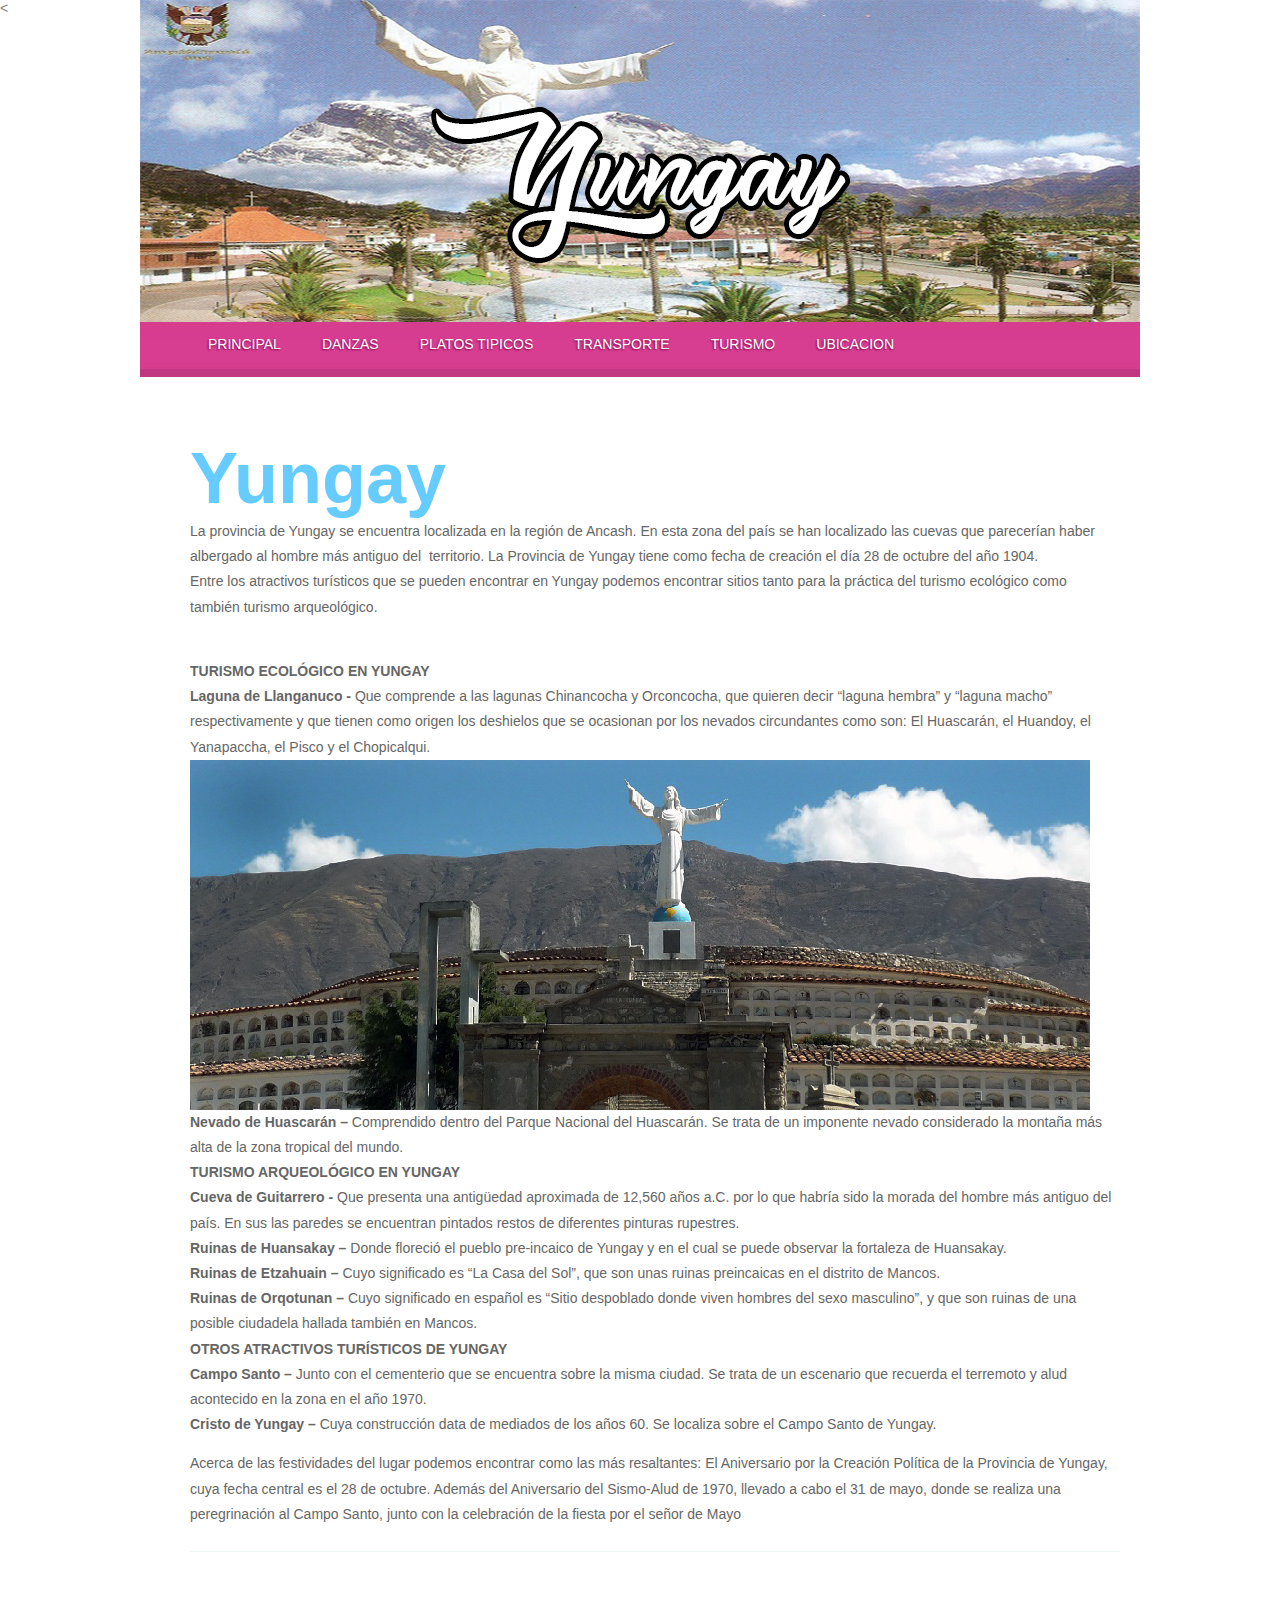
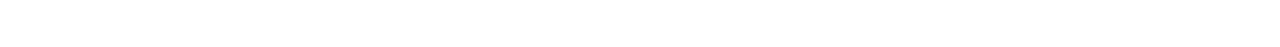
<file: yungay.html>
<<!DOCTYPE html>
<head>
<title>Huaraz</title>
<link href="estilos.css" rel="stylesheet" type="text/css" media="screen" />
<style type="text/css">
body {
	background-image: url(baner4.jpg);
	background-repeat: no-repeat;
	width: 100%;
	background-attachment: fixed;/*para que sea est�tico*/
	background-position: top center;/*arriba a la derecha*/
	background-repeat: no-repeat;/*que no se repita el fondo*/
}
#wrapper #header #logo h1 {
	font-family: Arial, Helvetica, sans-serif;
	color: #CCC;
}
.fltlft {	float: left;
	margin-right: 8px;
}
.fltrt {	float: right;
	margin-left: 8px;
}
</style>
<meta charset="iso-8859-1">
</head>
<body>
<div id="wrapper">
	<div id="header">
	  <div id="logo"></div>
  </div>
	<!-- end #header -->
  <div id="menu">
	<ul>
			<li><a href="index.html" class="current_page_item">Principal</a></li>
			<li><a href="Danzas.html" class="current_page_item">danzas</a></li>
			<li><a href="PlatosTipicos.html" class="current_page_item">platos tipicos</a></li>
			<li><a href="Transporte.html">transporte</a></li>
			<li><a href="Turismo.html" class="current_page_item">turismo</a></li>
			<li><a href="#">ubicacion</a></li>
	</ul>
  </div>
	<!-- end #menu -->
	<div id="page">
		<div id="page-bgtop">
			<div id="page-bgbtm">
				<div id="content">
					<div class="post">
						<h1><strong>Yungay</strong></h1>
						<p>La provincia de Yungay se encuentra localizada en la regi&oacute;n de Ancash. En esta zona del pa&iacute;s se han localizado las cuevas que parecer&iacute;an haber albergado al hombre m&aacute;s antiguo del&nbsp; territorio. La Provincia de Yungay tiene como fecha de creaci&oacute;n el d&iacute;a 28 de octubre del a&ntilde;o 1904.<br>
						  Entre los atractivos tur&iacute;sticos que se pueden encontrar en Yungay podemos encontrar sitios tanto para la pr&aacute;ctica del turismo ecol&oacute;gico como tambi&eacute;n turismo arqueol&oacute;gico.</p>
						<p><br>
						  <strong>TURISMO ECOL&Oacute;GICO EN YUNGAY</strong>&nbsp;<br>
						  <strong>Laguna de Llanganuco&nbsp;-&nbsp;</strong>Que comprende a las lagunas Chinancocha y Orconcocha, que quieren decir &ldquo;laguna hembra&rdquo; y &ldquo;laguna macho&rdquo; respectivamente y que tienen como origen los deshielos que se ocasionan por los nevados circundantes como son: El Huascar&aacute;n, el Huandoy, el Yanapaccha, el Pisco y el Chopicalqui.<img src="Imagenes/banner19.jpg" alt="" width="900" height="350"><br>
						  <strong>Nevado de Huascar&aacute;n &ndash;&nbsp;</strong>Comprendido dentro del Parque Nacional del Huascar&aacute;n. Se trata de un imponente nevado considerado la monta&ntilde;a m&aacute;s alta de la zona tropical del mundo.<br>
						  <strong>TURISMO ARQUEOL&Oacute;GICO EN YUNGAY</strong>&nbsp;<br>
						  <strong>Cueva de Guitarrero&nbsp;-&nbsp;</strong>Que presenta una antig&uuml;edad aproximada de 12,560 a&ntilde;os a.C. por lo que habr&iacute;a sido la morada del hombre m&aacute;s antiguo del pa&iacute;s. En sus las paredes se encuentran pintados restos de diferentes pinturas rupestres.<br>
						  <strong>Ruinas de Huansakay &ndash;&nbsp;</strong>Donde floreci&oacute; el pueblo pre-incaico de Yungay y en el cual se puede observar la fortaleza de Huansakay.<br>
						  <strong>Ruinas de Etzahuain</strong>&nbsp;<strong>&ndash;&nbsp;</strong>Cuyo significado es &ldquo;La Casa del Sol&rdquo;, que son unas ruinas preincaicas en el distrito de Mancos.<br>
						  <strong>Ruinas de Orqotunan &ndash;&nbsp;</strong>Cuyo significado en espa&ntilde;ol es &ldquo;Sitio despoblado donde viven hombres del sexo masculino&rdquo;, y que son ruinas de una posible ciudadela hallada tambi&eacute;n en Mancos.<br>
						  <strong>OTROS ATRACTIVOS TUR&Iacute;STICOS DE YUNGAY</strong>&nbsp;<br>
						  <strong>Campo Santo &ndash;&nbsp;</strong>Junto con el cementerio que se encuentra sobre la misma ciudad. Se trata de un escenario que recuerda el terremoto y alud acontecido en la zona en el a&ntilde;o 1970.<br>
						  <strong>Cristo de Yungay &ndash;&nbsp;</strong>Cuya construcci&oacute;n data de mediados de los a&ntilde;os 60. Se localiza sobre el Campo Santo de Yungay.</p>
						<p>Acerca de las festividades del lugar podemos encontrar como las m&aacute;s resaltantes: El Aniversario por la Creaci&oacute;n Pol&iacute;tica de la Provincia de Yungay, cuya fecha central es el 28 de octubre. Adem&aacute;s del Aniversario del Sismo-Alud de 1970, llevado a cabo el 31 de mayo, donde se realiza una peregrinaci&oacute;n al Campo Santo, junto con la celebraci&oacute;n de la fiesta por el se&ntilde;or de Mayo</p>
				  <h2 class="title"><!-- end #content --></h2></div></div><div style="clear: both;"></div>
			</div>
		</div>
	</div>
	<!-- end #page -->
</div>
	<div id="footer">
		<p><a href="http://www.pheonixfsc.com/">Autor</a>.</p>
	</div>
<!-- end #footer -->
</body>
</html>
</file>
<file: estilos.css>
body {
	margin: 0;
	padding: 0;
	background: #FFFFFF url(img01.jpg) repeat-x left top;
	font-family: Arial, Helvetica, sans-serif;
	font-size: 14px;
	color: #7F7F81;
}

h1, h2, h3 {
	margin: 0;
	padding: 0;
	font-weight: normal;
	color: #FFFFFF;
}

h1 {
	font-size: 72px;
	border-top-style: center;
	border-right-style: center;
	border-bottom-style: center;
	border-left-style: center;
	color: #6CF;
	font-family: Arial, Helvetica, sans-serif;
}

h2 {
	font-size: 2.4em;
	font-family: Arial, Helvetica, sans-serif;
	color: #95C500;
}

h3 {
	font-size: 1.6em;
	color: #000000;
}

p, ul, ol {
	margin-top: 0;
	line-height: 180%;
	font-family: Arial, Helvetica, sans-serif;
	color: #666666;
}

ul, ol {
}

a {
	text-decoration: none;
	color: #3ABADF;
}

a:hover {
}

img.border {
	border: 6px solid #E1F1F6;
}

img.alignleft {
	float: left;
	margin-right: 25px;
}

img.alignright {
	float: right;
}

img.aligncenter {
	margin: 0px auto;
}

#wrapper {
	margin: 0 auto;
	padding: 0;
}

/* Header */

#header {
	width: 1000px;
	height: 300px;
	margin: 0 auto;
}

/* Logo */

#logo {
	float: left;
	height: 60px;
	margin: 0;
	padding: 160px 0px 0px 0px;
	color: #FFFFFF;
}

#logo h1, #logo p {
	margin: 0;
	padding: 0;
}

#logo h1 {
	float: left;
	padding-left: 30px;
	letter-spacing: -1px;
	text-transform: lowercase;
	text-shadow: #728927 -1px 1px 2px;
	font-size: 64px;
	font-family: Arial, Helvetica, sans-serif;
	color: #FFF;
}

#logo p {
	margin: 0;
	padding: 30px 0 0 34px;
	text-shadow: #728927 -1px 1px 2px;
	font: normal 18px Georgia, "Times New Roman", Times, serif;
	font-style: italic;
}

#logo a {
	border: none;
	background: none;
	text-decoration: none;
	color: #FFFFFF;
}

/* Search */

#search {
	float: right;
	width: 280px;
	height: 110px;
	padding: 0;
}

#search form {
	height: 41px;
	margin: 0;
	padding: 210px 0 0 30px;
}

#search fieldset {
	margin: 0;
	padding: 0;
	border: none;
}

#search-text {
	width: 195px;
	padding: 6px 10px;
	border: none;
	background: #FFFFFF;
	text-transform: lowercase;
	font: normal 11px Arial, Helvetica, sans-serif;
	color: #7F7F81;
}

#search-submit {
	display: none;
}

/* Menu */

#menu {
	width: 1000px;
	height: 61px;
	margin: 0 auto;
	padding: 0;
	background: url(img02.jpg) repeat-x left bottom;
}

#menu ul {
	margin: 0;
	padding: 0px 0px 0px 48px;
	list-style: none;
	line-height: normal;
}

#menu li {
	float: left;
}

#menu a {
	display: block;
	height: 41px;
	margin-right: 1px;
	padding: 20px 20px 0px 20px;
	text-decoration: none;
	text-transform: uppercase;
	text-shadow: #7E0044 -1px 1px 2px;
	font-family: Arial, Helvetica, sans-serif;
	font-size: 14px;
	font-weight: normal;
	color: #FFFFFF;
	border: none;
}

#menu .current_page_item a {
	background: url(img03.jpg) repeat-x left top;
	text-shadow: #43206B -1px 1px 2px;
}

#menu a:hover {
	background: url(img03.jpg) repeat-x left top;
	text-decoration: none;
	font-family: Arial, Helvetica, sans-serif;
}

#splash {
	width: 1000px;
	height: 260px;
	margin: 0px auto;
	background: url(img05.jpg) no-repeat left top;
}

/* Page */

#page {
	width: 1000px;
	margin: 0 auto;
	padding: 0;
	background: #FFFFFF;
}

#page-bgtop {
}

#page-bgbtm {
	margin: 0px;
	padding: 40px 30px 0px 30px;
	color: #000000;
}

/* Content */

#content {
	float: left;
	width: 930px;
	padding: 0px 20px;
}

.post {
	padding-top: 20px;
	padding-bottom: 10px;
	border-bottom: 1px solid #EFF4F5;
}

.post .title {
	letter-spacing: -1px;
	color: #1757AB;
}

.post .title a {
	color: #7AC8D4;
	border: none;
}

.post .meta {
	padding-bottom: 5px;
	text-align: left;
	font-family: Arial, Helvetica, sans-serif;
	font-size: 11px;
	font-style: italic;
}

.post .meta a {
}

.post .entry {
	text-align: justify;
	margin-bottom: 25px;
	padding: 10px 0px 0px 0px;
}

.links {
	display: block;
	width: 96px;
	padding: 2px 0px 2px 0px;
	background: #A53602;
	text-align: center;
	text-transform: uppercase;
	font-size: 10px;
	color: #FFFFFF;
}

/* Sidebar */

#sidebar {
	float: right;
	width: 330px;
	padding: 0px 0px 0px 0px;
}

#sidebar ul {
	margin: 0;
	padding: 0;
	list-style: none;
}

#sidebar li {
	margin: 0;
	padding: 0;
	font-size: 18px;
}

#sidebar li ul {
	margin: 0px 15px;
	padding-bottom: 30px;
}

#sidebar li li {
	padding-left: 15px;
	line-height: 35px;
	background: url(img07.jpg) no-repeat left 14px;
	border-bottom: 1px solid #EFF4F5;
}

#sidebar li li span {
	display: block;
	margin-top: -20px;
	padding: 0;
	font-size: 11px;
	font-style: italic;
}

#sidebar h2 {
	height: 38px;
	padding: 12px 0 0 15px;
	letter-spacing: -1px;
	color: #95C500;
}

#sidebar p {
	margin: 0 0px;
	padding: 0px 20px 20px 20px;
	text-align: justify;
	color: #666666;
}

#sidebar a {
	border: none;
	color: #7F7F81;
}

#sidebar a:hover {
	text-decoration: underline;
	color: #95C500;
}

/* Calendar */

#calendar {
}

#calendar_wrap {
	padding: 20px;
}

#calendar table {
	width: 100%;
}

#calendar tbody td {
	text-align: center;
}

#calendar #next {
	text-align: right;
}

/* Footer */

#footer {
	width: 1000px;
	height: 55px;
	margin: 0px auto 40px auto;	
	font-family: Arial, Helvetica, sans-serif;
}

#footer p {
	margin: 0;
	padding-top: 22px;
	line-height: normal;
	font-size: 10px;
	color: #ffffff;
	text-transform: uppercase;
	text-align: center;
}

#footer a {
color: #ffffff;
}
#wrapper #page #page-bgtop #page-bgbtm #content .post h2 {
	color: #6CF;
	font-family: Arial, Helvetica, sans-serif;
	font-size: 2em;
}
</file>
